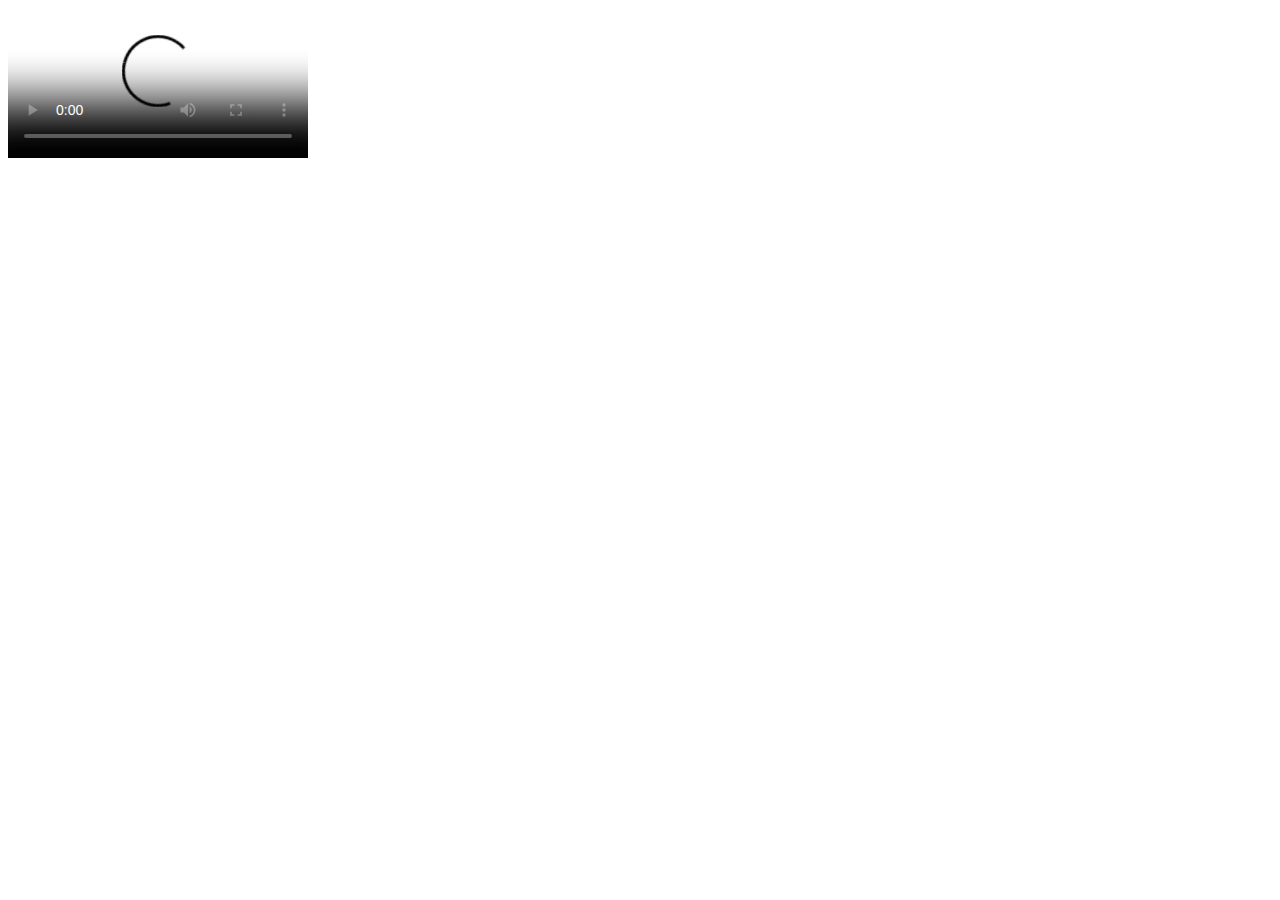
<file: test.html>
<!DOCTYPE html>
<html>
<head>
  <meta charset="utf-8" />
  <title>Ördög fióka</title>

  <!-- Base Player -->
  <link href="http://neocsatblog.mblx.hu/embeds/video-js.min.css" rel="stylesheet" />
  <script src="http://neocsatblog.mblx.hu/embeds/video.dev.js"></script>

  <!-- Plugins -->
  <link href="http://neocsatblog.mblx.hu/embeds/videojs.addThis.css" rel="stylesheet" />
  <script src="http://neocsatblog.mblx.hu/embeds/videojs.addThis.js"></script>
  <script src="http://cdn.sc.gl/videojs-hotkeys/latest/videojs.hotkeys.min.js"></script>

  <script>
     var elem = document.getElementById("vid3");
     if (elem.requestFullscreen) {
       elem.requestFullscreen();
     } else if (elem.msRequestFullscreen) {
       elem.msRequestFullscreen();
     } else if (elem.mozRequestFullScreen) {
       elem.mozRequestFullScreen();
     } else if (elem.webkitRequestFullscreen) {
       elem.webkitRequestFullscreen();
     }
    </script>
<style type="text/css">
  .vjs-default-skin { color: #d9d0d0; }
  .vjs-default-skin .vjs-play-progress,
  .vjs-default-skin .vjs-volume-level { background-color: #ff0000 }
  .vjs-default-skin .vjs-control-bar,
  .vjs-default-skin .vjs-big-play-button { background: rgba(0,0,0,0.51) }
  .vjs-default-skin .vjs-slider { background: rgba(0,0,0,0.17) }
  .vjs-big-play-button {
  margin-left: 236px;
  margin-top: 66px;
  background: rgba(0, 0, 0, 1) !important;
  width: 93px!important;
height: 72px!important;
}
  }
.vjs-big-play-button:hover{
 background: rgba(192, 40, 40, 0.97)!important;
}
</style>
</head>
<body>

<video id="vid3" controls preload="auto" poster="http://vu2244.s1.bixcp.hu/embeds/posters/interju.png" class="video-js vjs-default-skin" >
  <source src="http://vu2244.s1.bixcp.hu/embeds/blacksheep.mp4" type="video/mp4">
   <track kind="captions" "" srclang="Eng" label="English"></track>
	  <track kind="captions" "" srclang="Hun" label="Magyar"></track>
  </video>
<script>
    videojs("vid3", {
            height: 267,
            width: 640,
            plugins: {
                addThis: {
                  reddit: false,
                  delecious: false,
                  website_url: "http://www.neocsatblog.mblx.hu",
                  embed: true
                }
            }
        }, function(){
        // Player (this) is initialized and ready.
    });
  </script>
  <script>
    videojs("vid3").ready(function() {
      this.hotkeys();
    });
  </script>
<script src="http://neocsatblog.mblx.hu/embeds/videojs.urlparams.js"></script>
<script>
// initialize video.js
var video = videojs("vid3");

// read in URL parameters and apply them
video.urlparams();

</script>
</body>
</html>
</file>
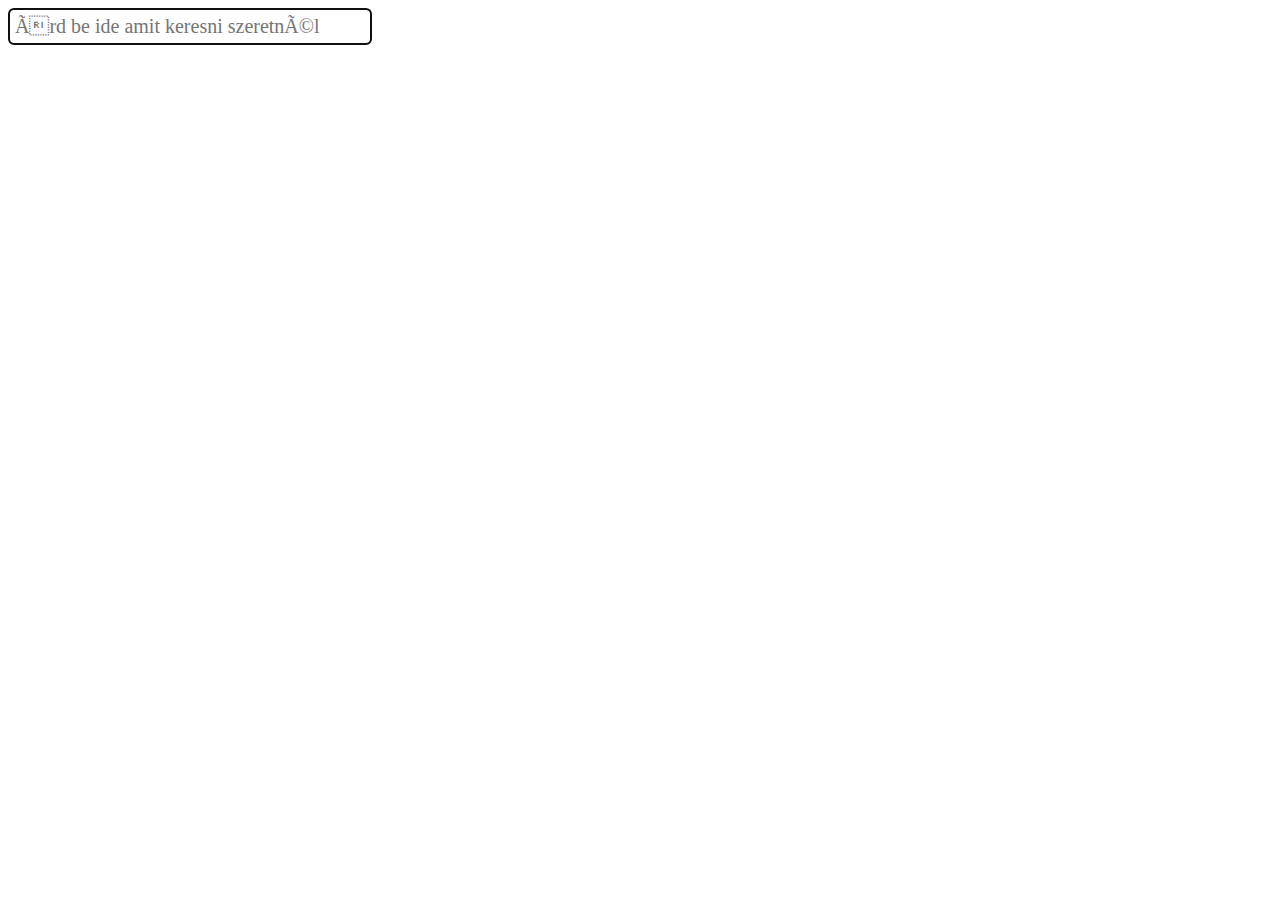
<file: youtube.html>
<!DOCTYPE html PUBLIC "-//W3C//DTD XHTML 1.0 Transitional//EN" "http://www.w3.org/TR/xhtml1/DTD/xhtml1-transitional.dtd">

<html xmlns="http://www.w3.org/1999/xhtml">

<head>

<meta http-equiv="Content-Type" content="text/html; charset=iso-8859-1" />

<title>Youtube Instant with Jquery</title>

<script type="text/javascript" src="jquery.js"></script>



<script type="text/javascript">

$(document).ready(function()

{

$(".search_input").focus();

$(".search_input").keyup(function() 

{



var search_input = $(this).val();

var keyword= encodeURIComponent(search_input);



var yt_url='https://gdata.youtube.com/feeds/api/videos?q='+keyword+'&format=5&max-results=1&v=2&alt=jsonc'; 





$.ajax({

type: "GET",

url: yt_url,

dataType:"jsonp",

success: function(response)

{

if(response.data.items)

{

$.each(response.data.items, function(i,data)

{

var video_id=data.id;

var video_title=data.title;

var video_viewCount=data.viewCount;



var video_frame="<iframe width='640' height='385' src='https://www.youtube.com/embed/"+video_id+"' frameborder='0' type='text/html'></iframe>";



var final="<div id='title'>"+video_title+"</div><div>"+video_frame+"</div><div id='count'> Látták: "+video_viewCount+"</div>";

$("#result").html(final);

});





}

else

{

$("#result").html("<div id='no'>No Video</div>");

}

}



});



});

});



</script>

<style>





.search_input

{



border:2px solid #333;

font-size:20px;

padding:5px;

width:350px;

font-family:'Georgia', Times New Roman, Times, serif;

-moz-border-radius:5px;-webkit-border-radius:5px;





}

#input_box

{

text-align:left;

width:640px;

}

#result

{



margin-top:25px;

min-height:400px;

width:640px;





-moz-border-radius:9px;

-webkit-border-radius:9px;



}

#no

{

padding:30px;

font-size:24px;

color:#fff;



}



#title

{

color: white;

font-size:26px;

text-align:left;

padding-bottom:8px;



}

#count

{

color:#fff;

text-align:left;

padding-top:8px;

}

</style>

</head>



<body>



<input placeholder="Írd be ide amit keresni szeretnél" type="text" class='search_input'  /><br/>





<div id="result">



</div>









</body>

</html>
</file>
